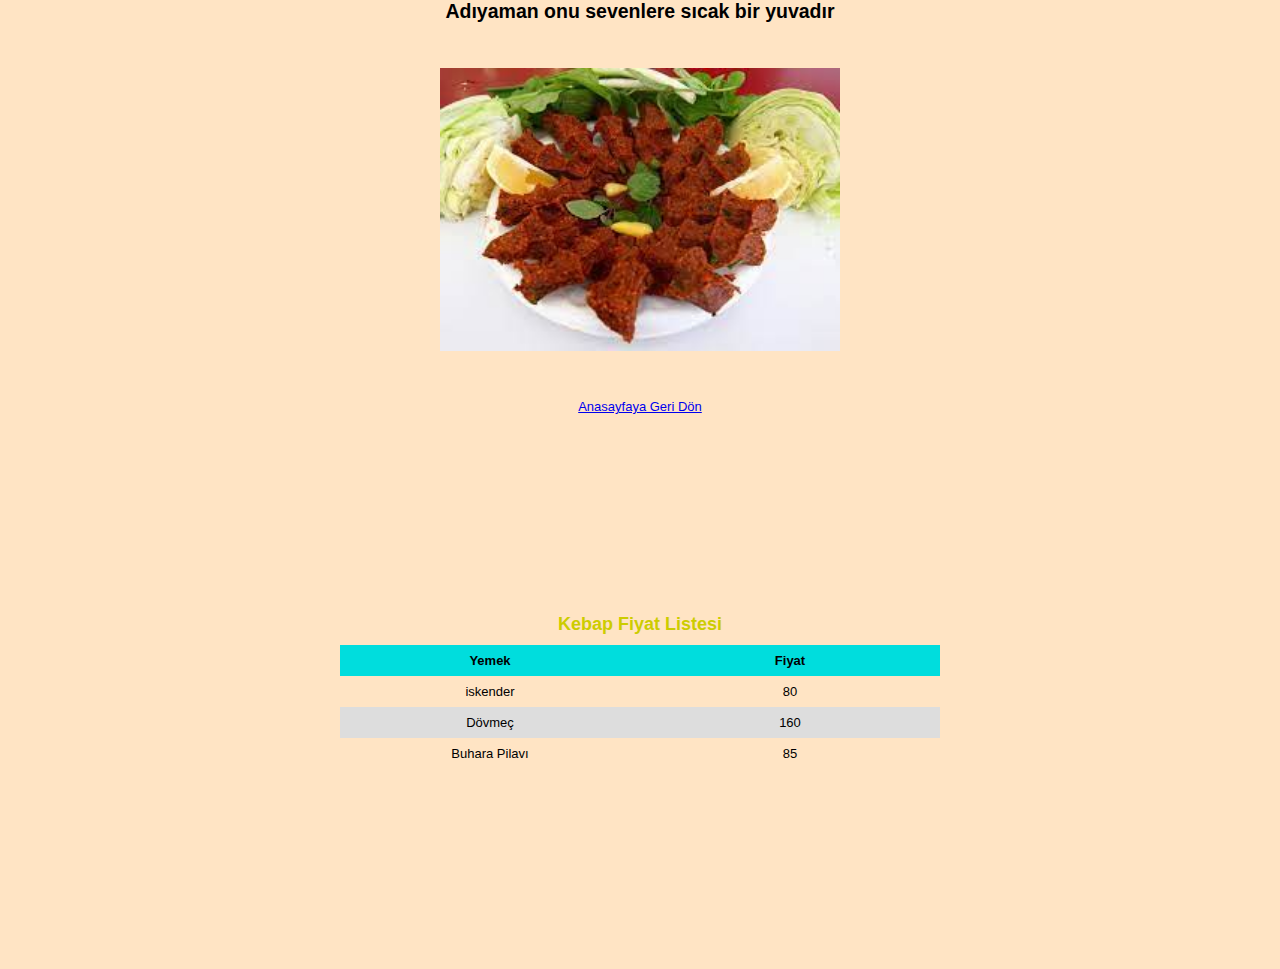
<file: adiyaman.html>
<!doctype html>

<html>
  <head>
    <link rel="stylesheet" href="lib/style.css">
    <script src="lib/script.js"></script>
  </head>

  <body style="background-color:bisque;">
    <div id="div1">
    <h2>Adıyaman onu sevenlere sıcak bir yuvadır </h2><br><br><br>
    <img src="[data-uri]" width="400"> 

 <br> <br> <br>
    <style>
      #div1{
        text-align: center;
      }
      * {
    margin:0;
    padding:0;
}
 
body {
    font:13px "Trebuchet MS", Arial, Helvetica, sans-serif;
    background:#EEE;
}
 
table {
    width:600px;
    margin:200px auto;
    table-layout:fixed;
    border-collapse:collapse;
}
 
caption {
    font-size:18px;
    margin-bottom:10px;
    color:#CC0;
    font-weight:bold;
    caption-side:top;
}
 
tr:nth-child(odd) {
    background:#DDD;
}
 
td, th {
    padding:8px;
}
 
th {
    background:#0DD;
}
    </style>
  <table>
            <caption> Kebap Fiyat Listesi</caption>
            <tr>
              <th>Yemek</th>
              <th>Fiyat</th>
            </tr>
            <tr>
              <td>iskender</td>
              <td>80</td>
            </tr>
            <tr>
              <td>Dövmeç</td>
              <td>160</td>
            </tr>
            <tr>
              <td>Buhara Pilavı </td>
              <td>85</td>
            </tr>
            <br>
    <a href="index.html">Anasayfaya Geri Dön</a></div>
     </table>
  </body>
</html>
</file>
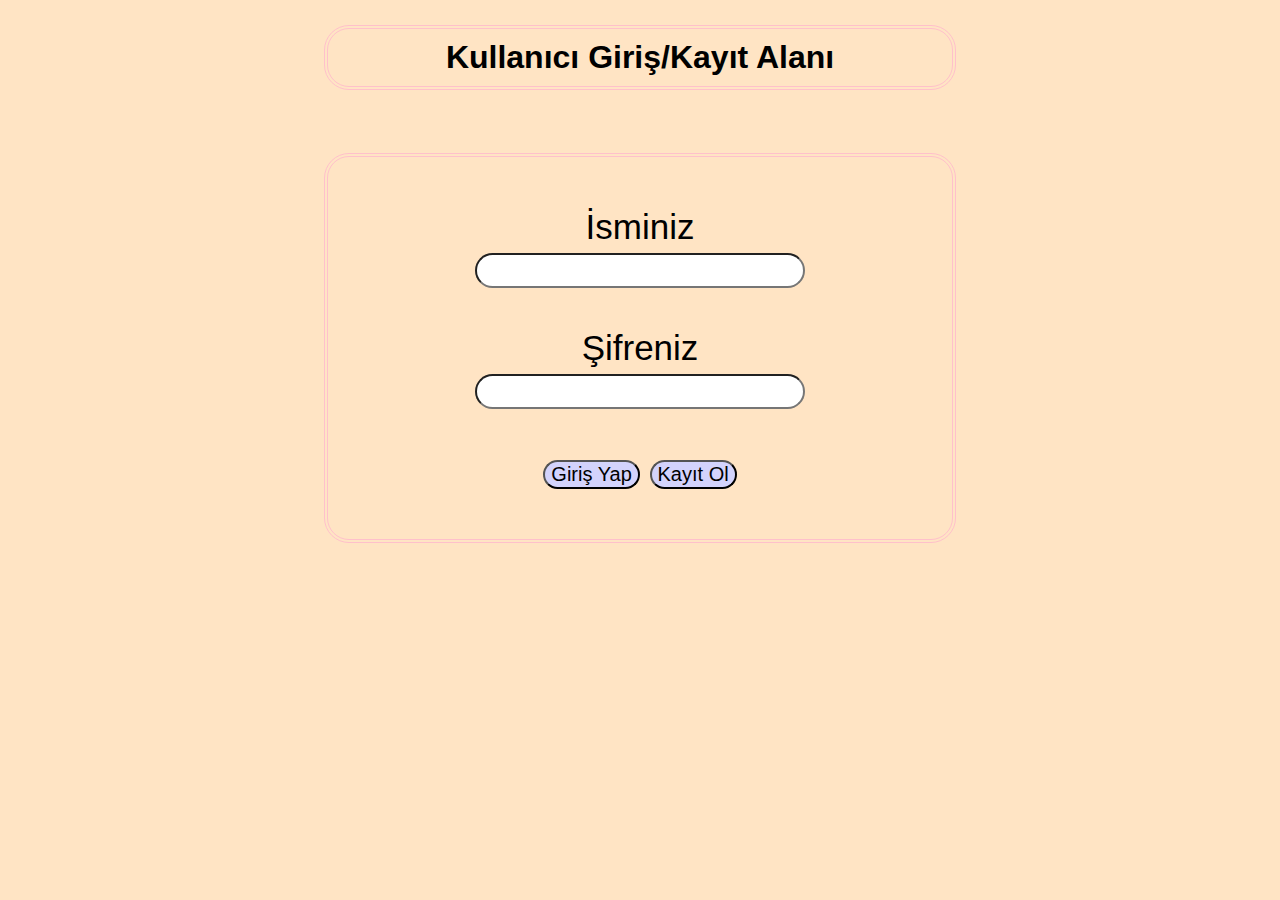
<file: giris.html>
<!DOCTYPE html>
<html lang="en">
<head>
    <meta charset="UTF-8">
    <meta http-equiv="X-UA-Compatible" content="IE=edge">
    <meta name="viewport" content="width=device-width, initial-scale=1.0">
    <title id="title">Kayıt Ol</title>
    <link rel="stylesheet" href="girisstyle.css"/>
</head>
<body>
    <h1>Kullanıcı Giriş/Kayıt Alanı</h1>
    <div>


        <label>İsminiz</label>
        <br>
        <input type="text" id="name" class="input " required/>
        <br>
        <br>
        <label>Şifreniz</label>
        <br>
        <input type="password" id="password" class="input" required/>
        <br><br>
        <button class = "buton" type="submit" id="giris" onclick="girisYap() ">Giriş Yap</button>
        <button class= "buton" type="submit" id="kayit" onclick="kayitOl()">Kayıt Ol</button>
        
    </div>
    
    <script>

        function kayitOl() 
            {
                var isim = document.getElementById('name').value;
                var sifre = document.getElementById('password').value;

                localStorage.setItem('isim',isim);
                localStorage.setItem('sifre',sifre);
                console.log("kayıt");
                document.getElementById('title').innerHTML = "Giris Sayfası"
                alert('Kayıt Olundu')
            }

        function girisYap()
            {
                var dataName = localStorage.getItem('isim');
                var dataSifre = localStorage.getItem('sifre');


                if((dataName == document.getElementById('name').value))
                {
                   alert('Giris Başarılı!');
                }
                else
                {
                    alert("Giriş Başarısız");
                }
                
            }
    </script>    
</body>
</html>
</file>
<file: lib/style.css>
/* Add your styles here */
</file>
<file: girisstyle.css>
body{

    background-color: bisque;

}

div{
    border: 4px double pink;
    padding: 50px;
    text-align: center;
    width: 50%;
    font-size: 35px;
    margin-top: 5%;
    margin-left: 25%;
    margin-right: 2px;
    border-radius: 25px
}

h1{
    border: 4px double pink;
    margin-left:  45%;
    padding: 10px;
    text-align: center;
    width: 50%;
    margin-left: 25%;
    margin-right: 2px;
    margin-top: 2%;
    border-radius: 25px
}

*{
    box-sizing: border-box;
    font-family: Arial;
}

.input{

    border-radius: 25px;
    font-size: 25px;
}

.buton{
    border-radius: 25px;
    background-color: rgb(211, 211, 252);
    font-size: 20px;
}

.buton:hover{
    background-color: black;
    color: rgb(211 , 211, 252);
}

input[type="password"]:focus {
        
    background-color: lightblue;
  }

  input[type="text"]:focus {
        
    background-color: lightblue;
  }
</file>
